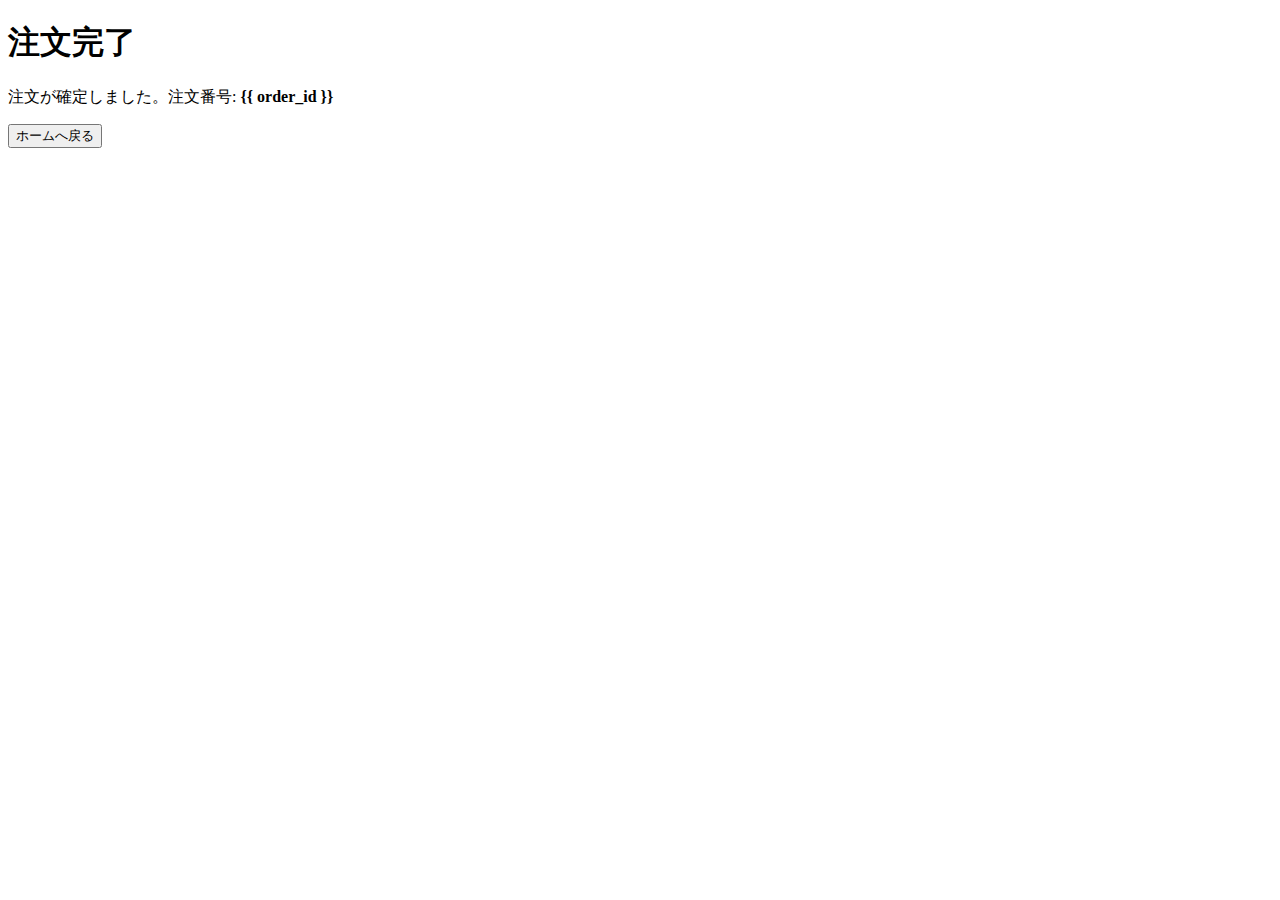
<file: templates/complete.html>
<!-- complete.html -->
<!DOCTYPE html>
<html lang="ja">
<head>
    <meta charset="UTF-8">
    <meta name="viewport" content="width=device-width, initial-scale=1.0">
    <title>注文完了</title>
</head>
<body>
    <h1>注文完了</h1>
    <p>注文が確定しました。注文番号: <strong>{{ order_id }}</strong></p>
    <button onclick="window.location.href='/'">ホームへ戻る</button>
</body>
</html>
</file>
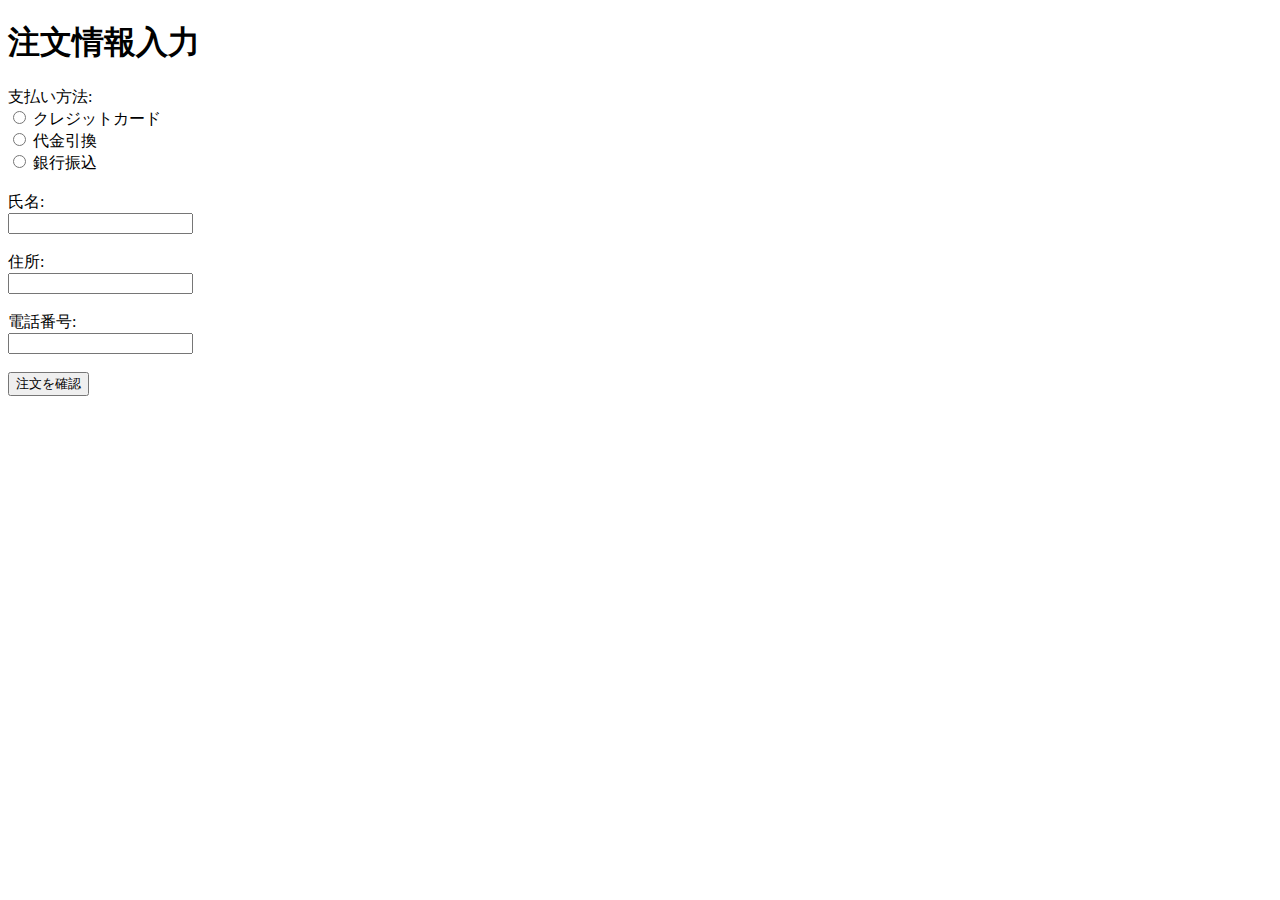
<file: templates/order.html>
<!-- order.html -->
<!DOCTYPE html>
<html lang="ja">
<head>
    <meta charset="UTF-8">
    <meta name="viewport" content="width=device-width, initial-scale=1.0">
    <title>注文情報入力</title>
</head>
<body>
    <h1>注文情報入力</h1>
    <form action="/review" method="POST">
        <label>支払い方法:</label><br>
        <input type="radio" name="payment" value="クレジットカード" required> クレジットカード<br>
        <input type="radio" name="payment" value="代金引換"> 代金引換<br>
        <input type="radio" name="payment" value="銀行振込"> 銀行振込<br>
        <br>
        
        <label>氏名:</label><br>
        <input type="text" name="name" required><br><br>
        
        <label>住所:</label><br>
        <input type="text" name="address" required><br><br>
        
        <label>電話番号:</label><br>
        <input type="text" name="phone" required><br><br>
        
        <button type="submit">注文を確認</button>
    </form>
</body>
</html>
</file>
